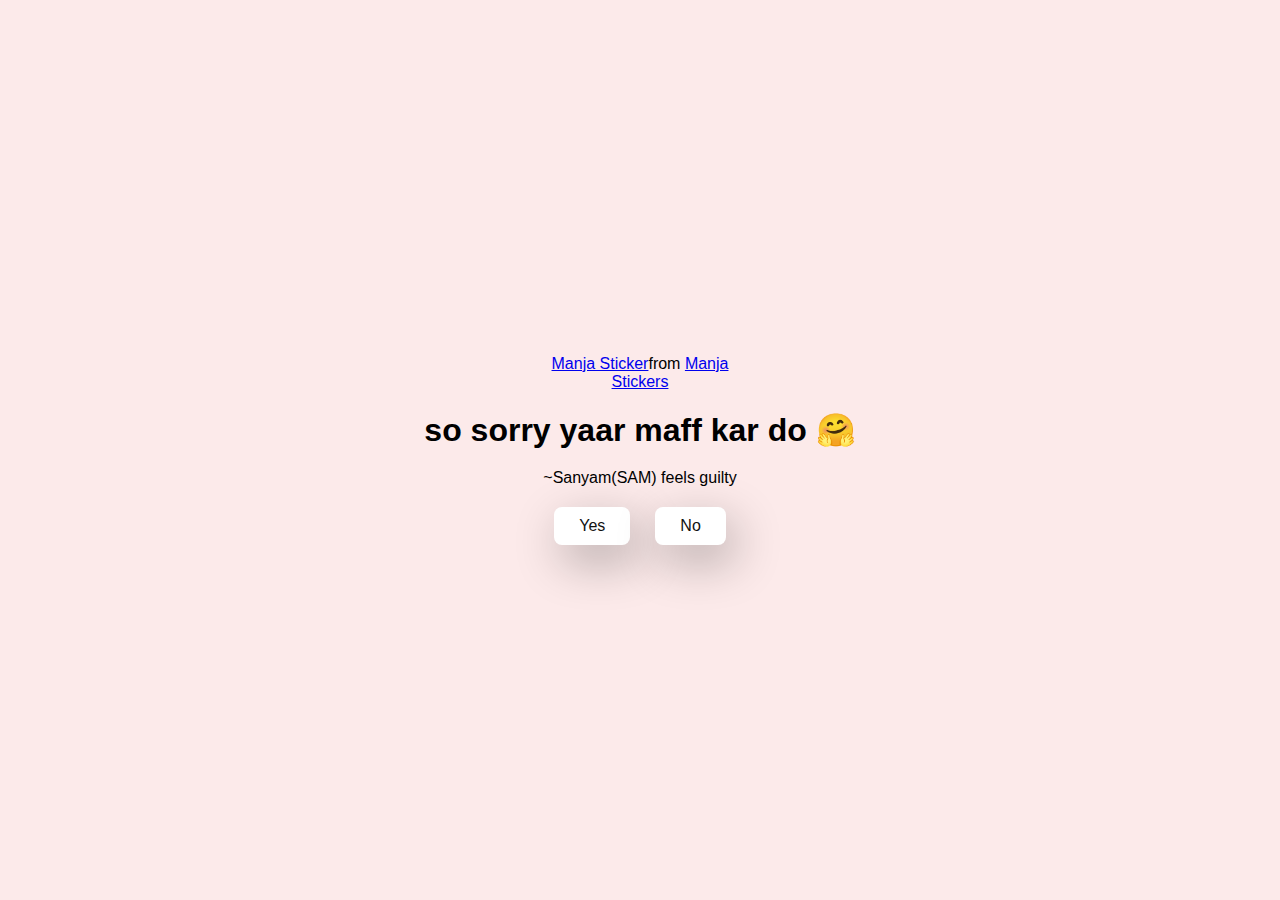
<file: index.html>
<!DOCTYPE html>
<html lang="en">
  <head>
    <meta charset="UTF-8" />
    <meta name="viewport" content="width=device-width, initial-scale=1.0" />
    <title>so sorry my lady</title>

    <link rel="stylesheet" href="./style.css" />
  </head>
  <body>
    <div class="container">
      <div
        class="tenor-gif-embed"
        data-postid="22885016"
        data-share-method="host"
        data-aspect-ratio="1.04918"
        data-width="100%"
      >
        <a href="https://tenor.com/view/manja-gif-22885016">Manja Sticker</a
        >from
        <a href="https://tenor.com/search/manja-stickers">Manja Stickers</a>
      </div>
      <script
        type="text/javascript"
        async
        src="https://tenor.com/embed.js"
      ></script>
      <h1>so sorry yaar maff kar do  🤗</h1>
      <p>~Sanyam(SAM) feels guilty</p>

      <div class="btn">
        <a href="yes.html">Yes</a>
        <a href="no1.html">No</a>
      </div>
    </div>
  </body>
</html>
</file>
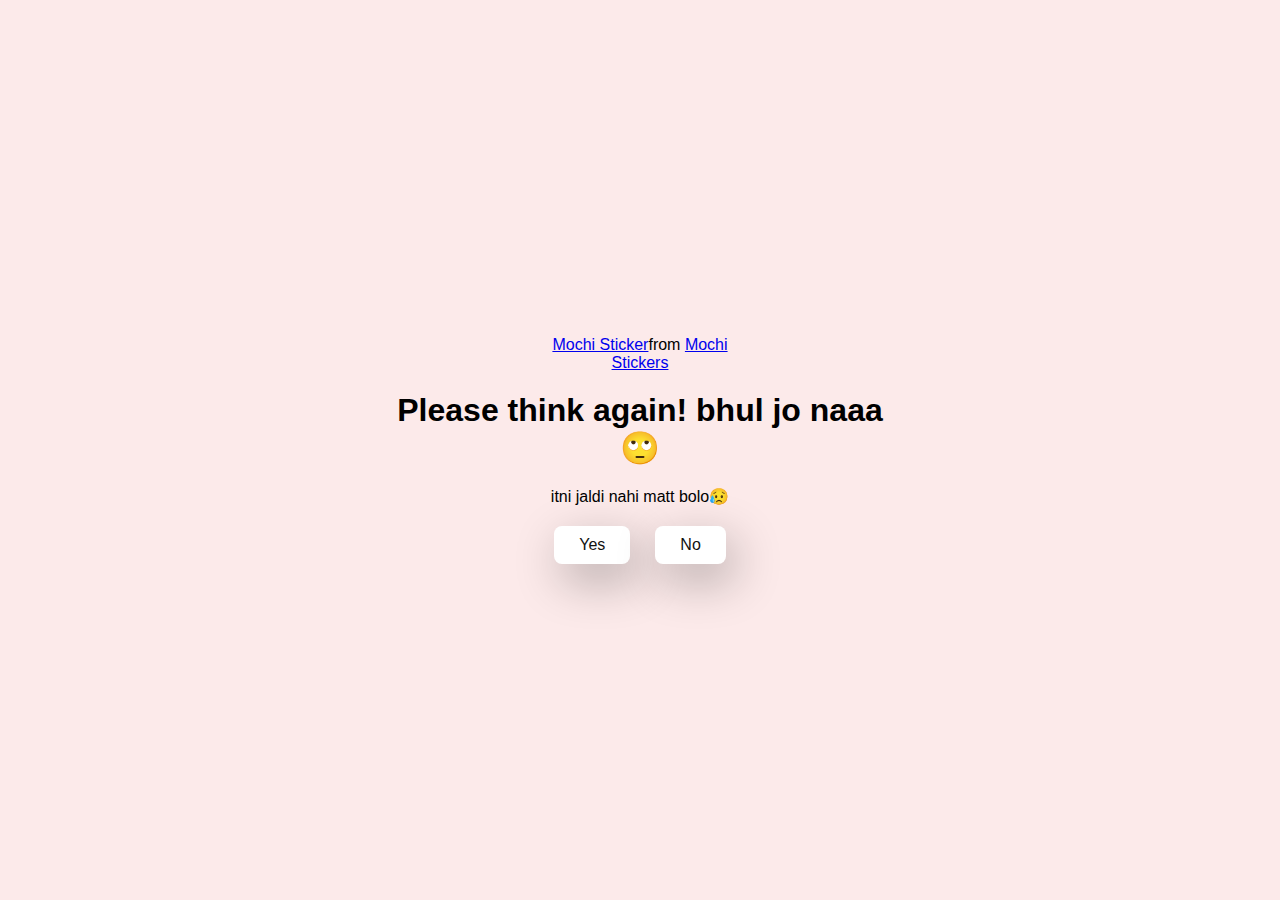
<file: no1.html>
<!DOCTYPE html>
<html lang="en">
  <head>
    <meta charset="UTF-8" />
    <meta name="viewport" content="width=device-width, initial-scale=1.0" />
    <title>so sorry my lady</title>

    <link rel="stylesheet" href="./style.css" />
  </head>
  <body>
    <div class="container">
      <div
        class="tenor-gif-embed"
        data-postid="22050818"
        data-share-method="host"
        data-aspect-ratio="1"
        data-width="100%"
      >
        <a href="https://tenor.com/view/mochi-gif-22050818">Mochi Sticker</a
        >from
        <a href="https://tenor.com/search/mochi-stickers">Mochi Stickers</a>
      </div>
      <script
        type="text/javascript"
        async
        src="https://tenor.com/embed.js"
      ></script>
      <h1>Please think again! bhul jo naaa 🙄</h1>
      <p>itni jaldi nahi matt bolo😥</p>

      <div class="btn">
        <a href="yes.html">Yes</a>
        <a href="no2.html">No</a>
      </div>
    </div>
  </body>
</html>
</file>
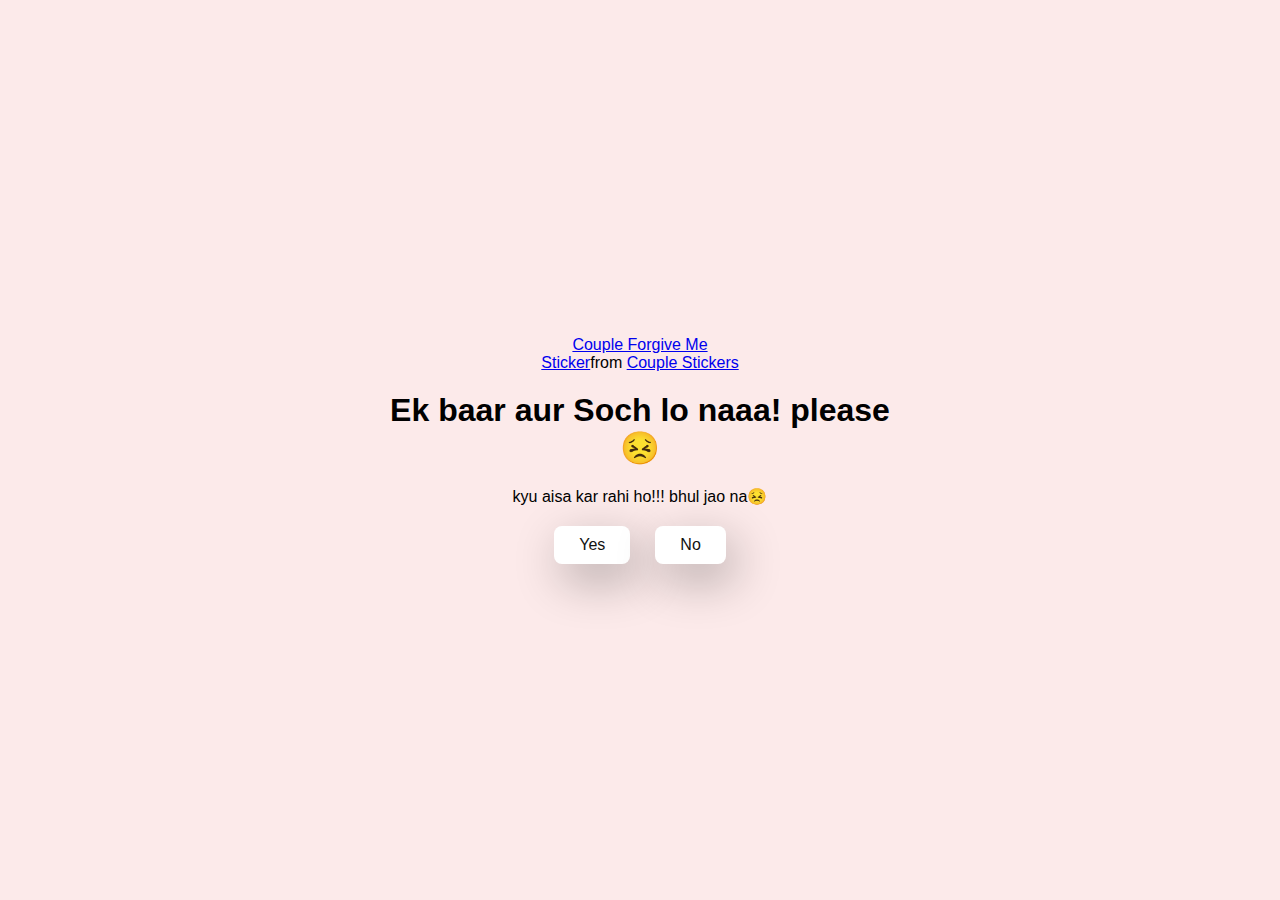
<file: no2.html>
<!DOCTYPE html>
<html lang="en">
  <head>
    <meta charset="UTF-8" />
    <meta name="viewport" content="width=device-width, initial-scale=1.0" />
    <title>so sorry my lady</title>

    <link rel="stylesheet" href="./style.css" />
  </head>
  <body>
    <div class="container">
      <div
        class="tenor-gif-embed"
        data-postid="15195810"
        data-share-method="host"
        data-aspect-ratio="1"
        data-width="100%"
      >
        <a
          href="https://tenor.com/view/couple-forgive-me-asking-for-forgiveness-begging-crying-gif-15195810"
          >Couple Forgive Me Sticker</a
        >from
        <a href="https://tenor.com/search/couple-stickers">Couple Stickers</a>
      </div>
      <script
        type="text/javascript"
        async
        src="https://tenor.com/embed.js"
      ></script>

      <h1>Ek baar aur Soch lo naaa! please 😣</h1>
      <p>kyu aisa kar rahi ho!!! bhul jao na😣</p>

      <div class="btn">
        <a href="yes.html">Yes</a>
        <a href="no3.html">No</a>
      </div>
    </div>
  </body>
</html>
</file>
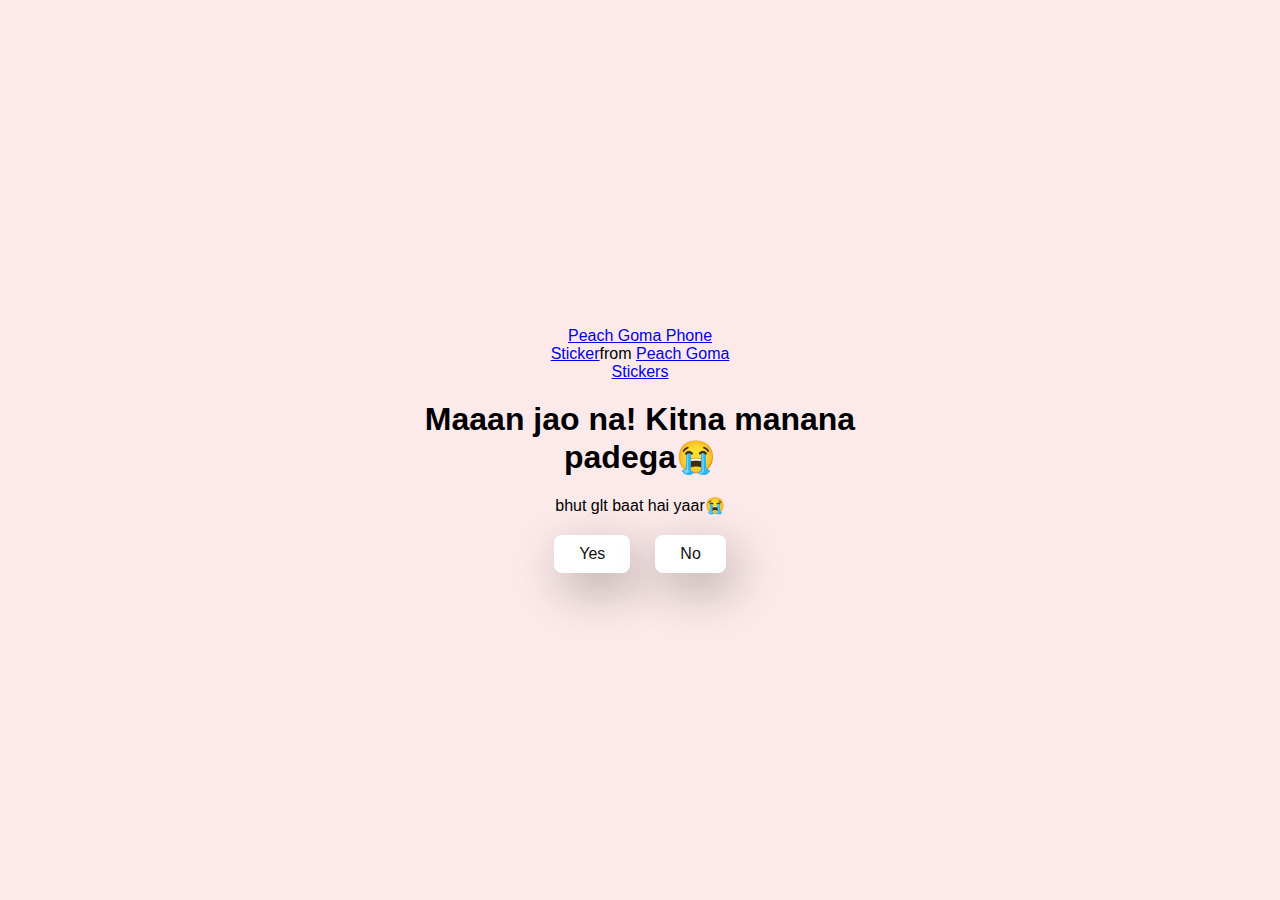
<file: no3.html>
<!DOCTYPE html>
<html lang="en">
  <head>
    <meta charset="UTF-8" />
    <meta name="viewport" content="width=device-width, initial-scale=1.0" />
    <title>so sorry my lady</title>

    <link rel="stylesheet" href="./style.css" />
  </head>
  <body>
    <div class="container">
      <div
        class="tenor-gif-embed"
        data-postid="15974530976611222074"
        data-share-method="host"
        data-aspect-ratio="1.26923"
        data-width="100%"
      >
        <a
          href="https://tenor.com/view/peach-goma-phone-gif-15974530976611222074"
          >Peach Goma Phone Sticker</a
        >from
        <a href="https://tenor.com/search/peach+goma-stickers"
          >Peach Goma Stickers</a
        >
      </div>
      <script
        type="text/javascript"
        async
        src="https://tenor.com/embed.js"
      ></script>

      <h1>Maaan jao na! Kitna manana padega😭</h1>
      <p>bhut glt baat hai yaar😭</p>

      <div class="btn">
        <a href="yes.html">Yes</a>
        <a href="#" id="move-random">No</a>
      </div>
    </div>

    <script src="./script.js"></script>
  </body>
</html>
</file>
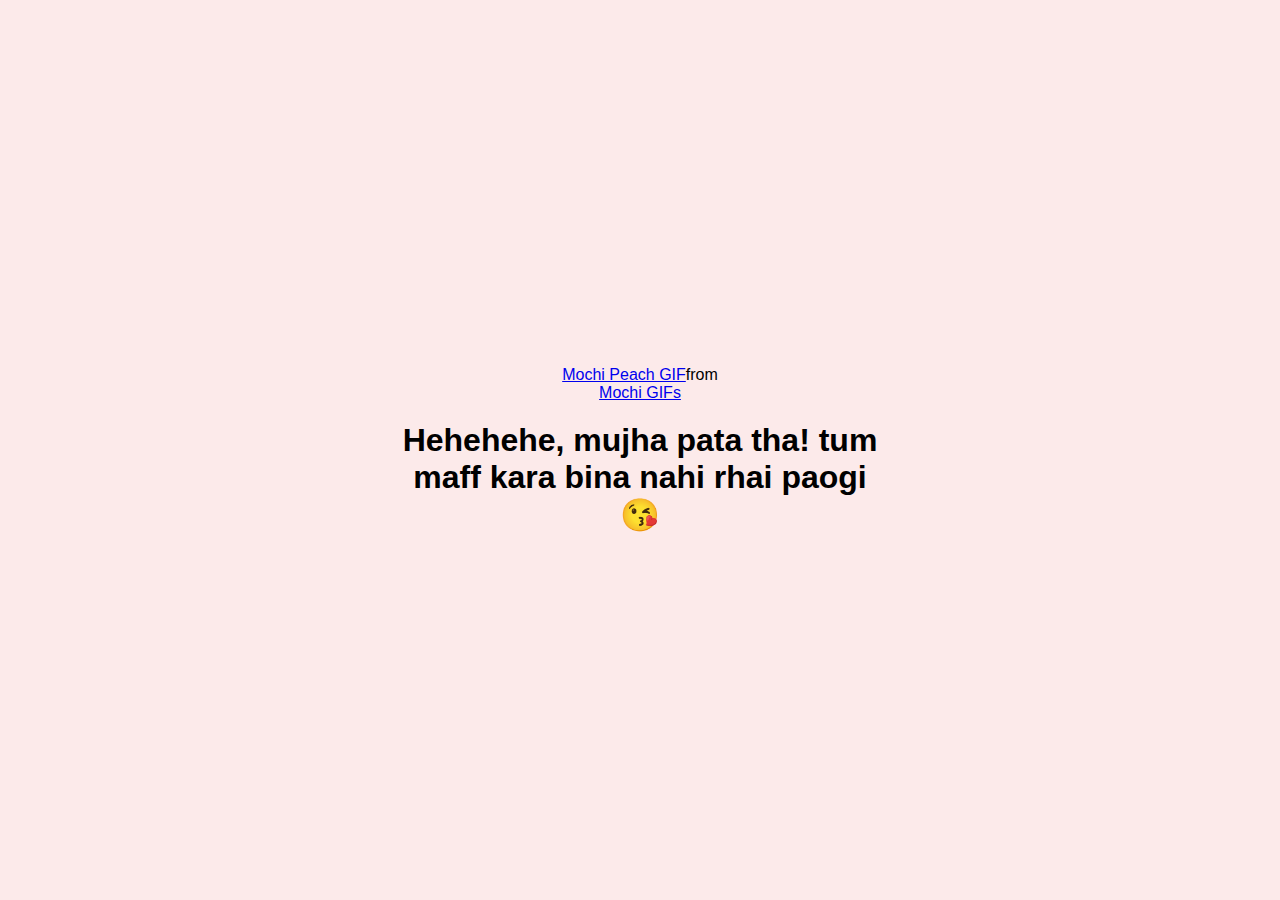
<file: yes.html>
<!DOCTYPE html>
<html lang="en">
  <head>
    <meta charset="UTF-8" />
    <meta name="viewport" content="width=device-width, initial-scale=1.0" />
    <title>celebration </title>

    <link rel="stylesheet" href="./style.css" />
  </head>
  <body>
    <div class="container">
      <div
        class="tenor-gif-embed"
        data-postid="5819759442831979157"
        data-share-method="host"
        data-aspect-ratio="1.37853"
        data-width="100%"
      >
        <a
          href="https://tenor.com/view/mochi-peach-laugh-happy-gif-5819759442831979157"
          >Mochi Peach GIF</a
        >from <a href="https://tenor.com/search/mochi-gifs">Mochi GIFs</a>
      </div>
      <script
        type="text/javascript"
        async
        src="https://tenor.com/embed.js"
      ></script>
      <h1>Hehehehe, mujha pata tha! tum maff kara bina nahi rhai paogi 😘</h1>
    </div>
  </body>
</html>
</file>
<file: style.css>
/* author - deepak tiwari */
* {
    margin: 0;
    padding: 0;
    box-sizing: border-box;
    font-family: sans-serif;
  }
  
  body {
    width: 100%;
    min-height: 100vh;
    display: flex;
    justify-content: center;
    align-items: center;
    background-color: #fceaea;
  }
  
  .container {
    display: flex;
    flex-direction: column;
    text-align: center;
    align-items: center;
    gap: 20px;
    max-width: 500px;
    margin: 20px;
  }
  
  .container .tenor-gif-embed {
    max-width: 200px;
  }
  
  .container .btn {
    display: flex;
    gap: 25px;
  }
  
  .btn a {
    text-decoration: none;
    color: #111;
    background: #fff;
    padding: 10px 25px;
    border-radius: 8px;
    box-shadow: 0.5rem 1rem 3rem hsl(0, 0%, 0%, 0.3);
  }
</file>
